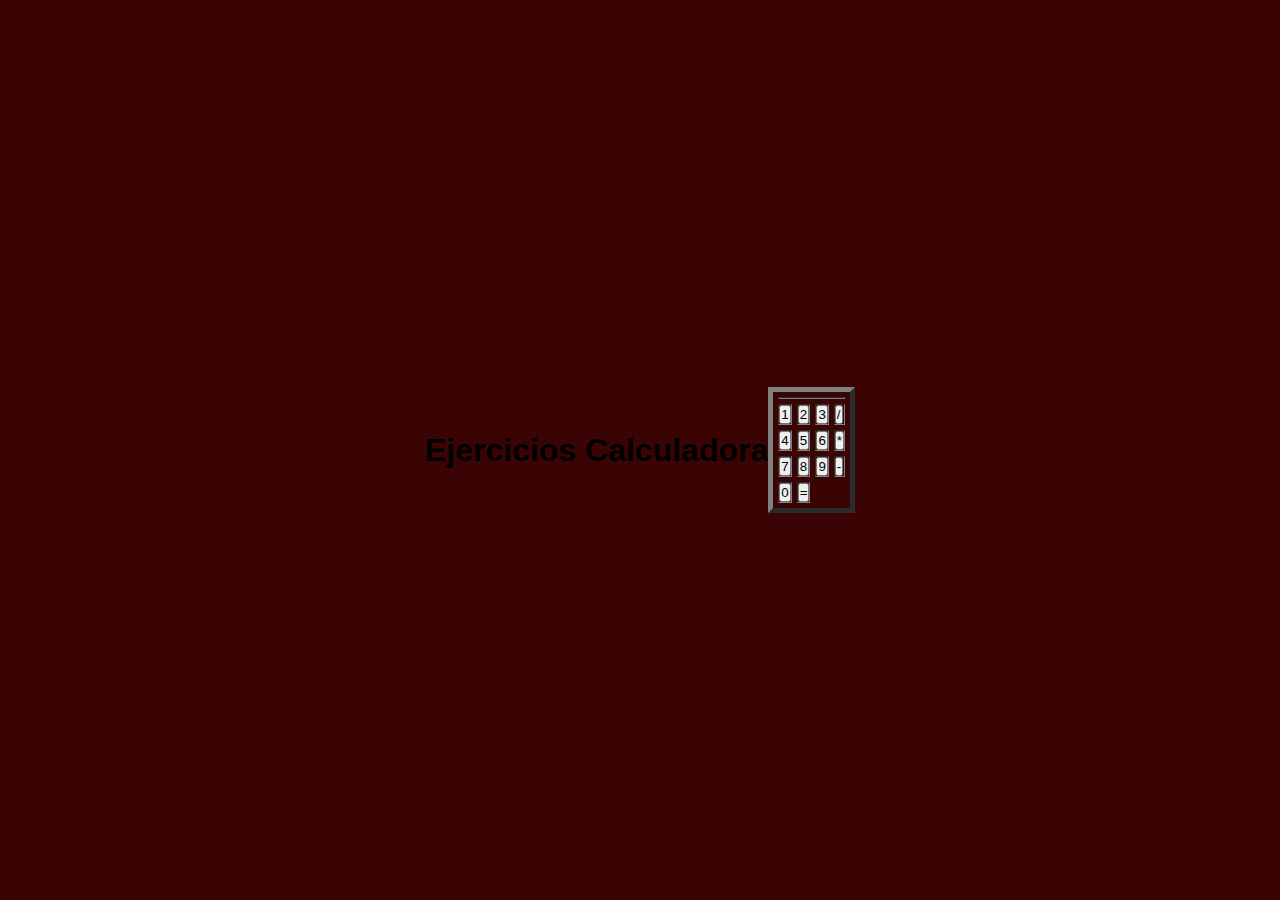
<file: calculadora.html>
<!DOCTYPE html>
<html> 
	<head>
		<title>Ejercicios basicos java sript</title>
		<link rel="stylesheet" href="calculadora.css">
	</head>
	<header>
		<h1>Ejercicios Calculadora</h1>	
	</header>
	<body>
		<div class="caja_tabla">
    		<table class="tabla" border="5px" cellpadding="10" cellspacing="5">
        		<thead>
            		<tr class="solucionTr">
                		<th colspan="4" id="solucion_array"></th>
            		</tr>
        		</thead>
        		<tbody>
            		<tr>
                		<td class="botonTabla"><button class="boton" onclick="numero(1)">1</button></td>
                		<td class="botonTabla"><button class="boton" onclick="numero(2)">2</button></td>
                		<td class="botonTabla"><button class="boton" onclick="numero(3)">3</button></td>
                		<td class="botonTabla"><button class="boton" onclick="setOperador(/)">/</button></td>
            		</tr>
            		<tr>
                		<td class="botonTabla"><button class="boton" onclick="numero(4)">4</button></td></td>
                		<td class="botonTabla"><button class="boton" onclick="numero(5)">5</button></td></td>
                		<td class="botonTabla"><button class="boton" onclick="numero(6)">6</button></td></td>
                		<td class="botonTabla"><button class="boton" onclick="setOperador(*)">*</button></td>
            		</tr>
            		<tr>
                		<td class="botonTabla"><button class="boton" onclick="numero(7)">7</button></td>
                		<td class="botonTabla"><button class="boton" onclick="numero(8)">8</button></td>
                		<td class="botonTabla"><button class="boton" onclick="numero(9)">9</button></td>
                		<td class="botonTabla"><button class="boton" onclick="setOperador(-)">-</button></td>
            		</tr>
            		<tr>
                		<td class="botonTabla"><button class="boton" onclick="numero(0)">0</button></td></td>
                		<td class="botonTabla"><button class="boton" onclick="calcular()">=</button></td>
            		</tr>
        		</tbody>
    		</table>
		</div>


		<script src="calculadora.js"></script>
	</body>
</html>
</file>
<file: calculadora.css>
* {
    margin: 0;
    padding: 0;
    box-sizing: border-box;
}

body {
    font-family: Arial, sans-serif;
    background-color: #3a0404;
    display: flex;
    justify-content: center;
    align-items: center;
    min-height: 100vh;
}

.calculadora {
    background-color: #5c0707;
    color: white;
    display: grid;
    grid-template-columns: repeat(5, 1fr);
    width: 350px;
    max-width: 100%;
    padding: 1.5rem;
    border-radius: 1rem;
    gap: 0.5rem;
}

.pantalla {
    grid-column: 1 / 6;
    background-color: #3a0404;
    padding: 1.5rem;
    font-size: 2rem;
    text-align: right;
    border-radius: 0.5rem;
    margin-bottom: 1rem;
    max-width: 100%;
}

.btn {
    background-color: #5c0707;
    color: white;
    border: none;
    padding: 1.5rem 0.5rem;
    display: flex;
    justify-content: center;
    align-items: center;
    border-radius: 0.5rem;
}

.btn:hover {
    background-color: #3a0404;
    cursor: pointer;
}

#cero {
    grid-column: 1 / 3;
}

#igual {
    grid-row: span 2;
    grid-column: span 2;
    background-color: #09cfe9;
}

#igual:hover {
    background-color: #07a5b0;
    cursor: pointer;
}
</file>
